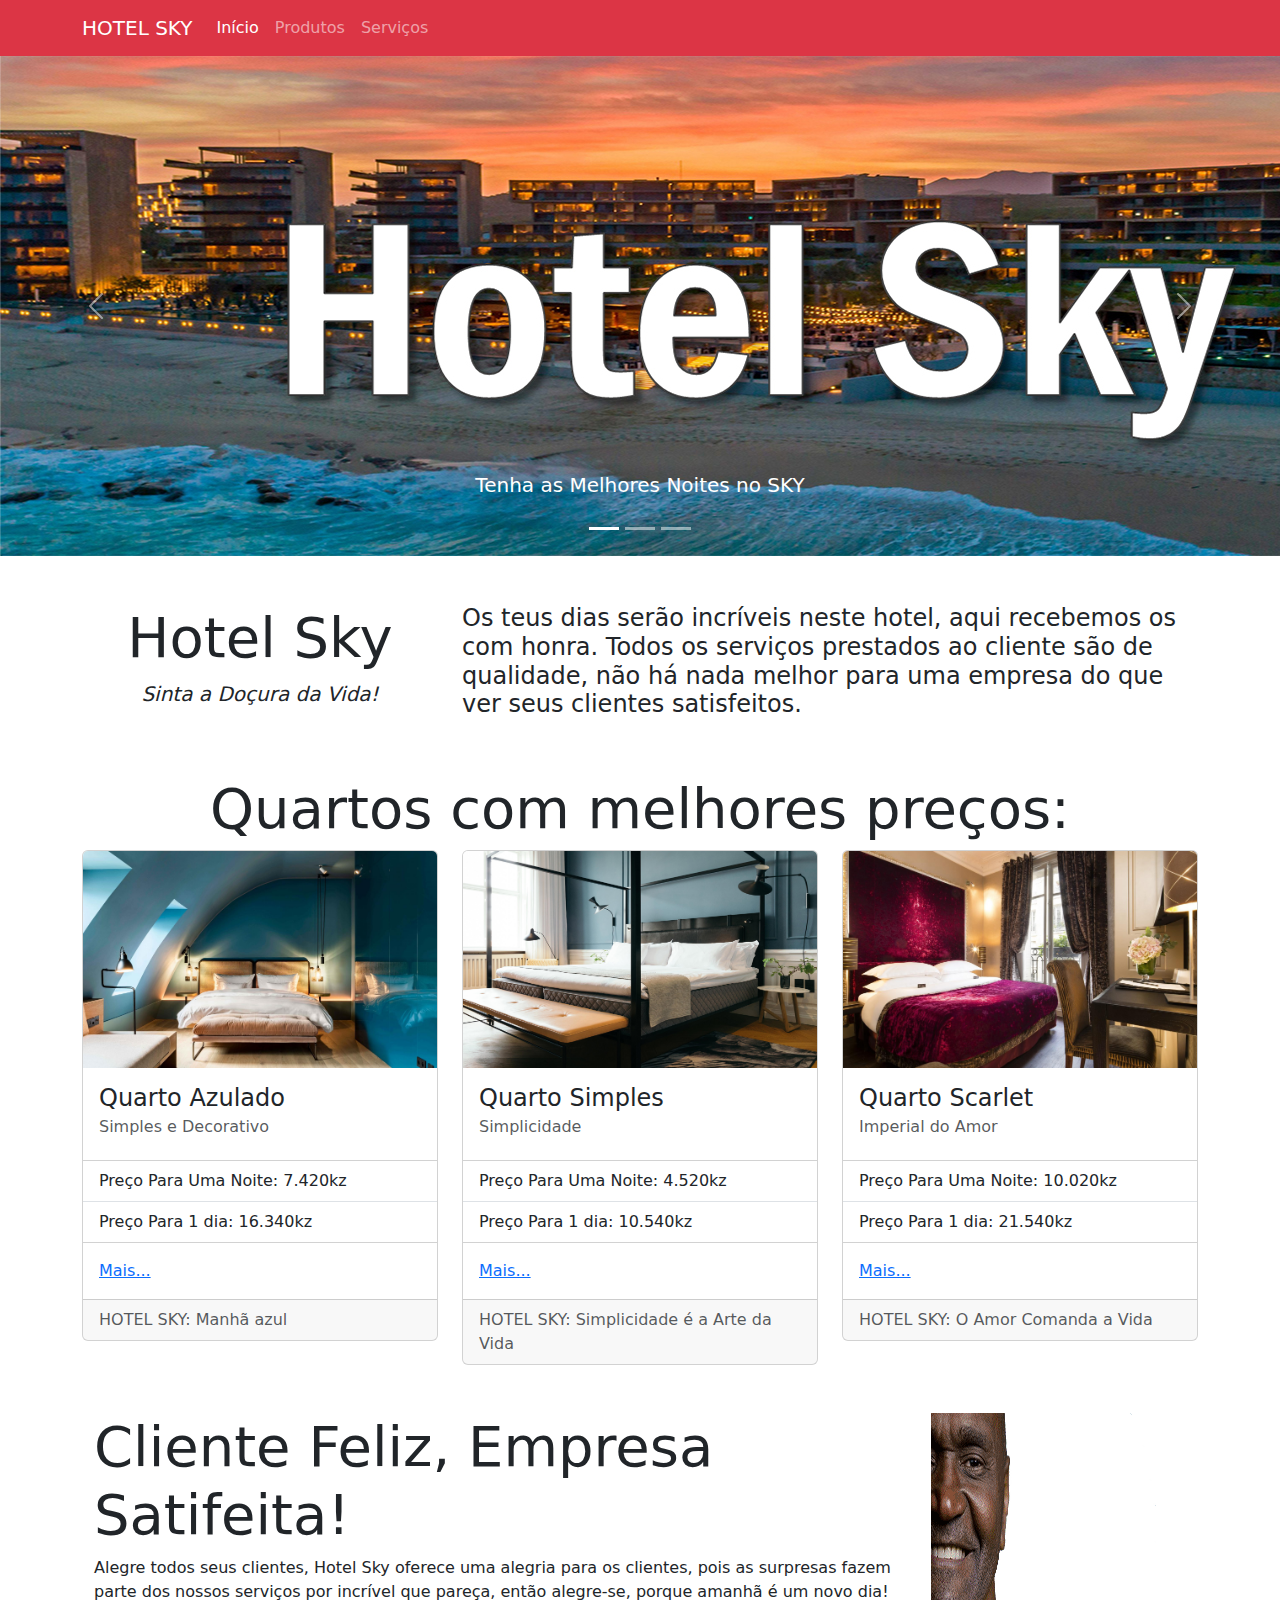
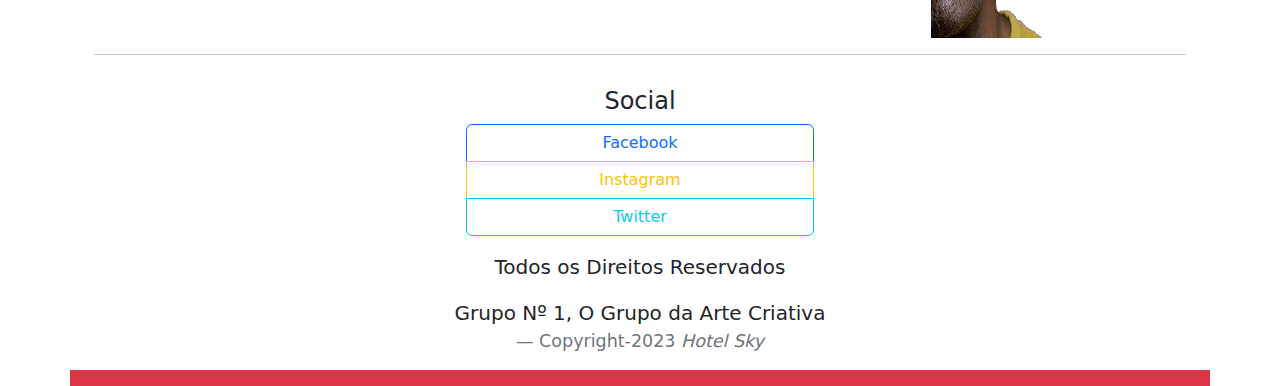
<file: index.html>
<!DOCTYPE html>
<html lang="pt">

<head>

    <meta charset="UTF-8">
    <meta http-equiv="X-UA-Compatible" content="IE=edge">
    <meta name="viewport" content="width=device-width, initial-scale=1.0">

    <link rel="stylesheet" href="css/bootstrap.css">

    <title>Menu</title>

</head>

<body>

    <nav class="navbar navbar-expand-lg navbar-dark bg-danger">
        <div class="container">
            <a class="navbar-brand" href="#">HOTEL SKY</a>
            <button class="navbar-toggler" type="button" data-bs-toggle="collapse"
                data-bs-target="#navbarSupportedContent" aria-controls="navbarSupportedContent" aria-expanded="false"
                aria-label="Toggle navigation">

                <span class="navbar-toggler-icon"></span>
            </button>

            <div class="collapse navbar-collapse" id="navbarSupportedContent">
                <ul class="navbar-nav me-auto mb-2 mb-lg-0">
                    <li class="nav-item">
                        <a class="nav-link active" aria-current="page" href="">Início</a>

                    </li>

                    <li class="nav-item">
                        <a class="nav-link" href="Produto.php">Produtos</a>
                    </li>

                    <li class="nav-item">
                        <a class="nav-link" href="Servico.html">Serviços</a>
                    </li>

                    </li>
                </ul>

            </div>
        </div>

    </nav>

    <div id="carousel" class="carousel slide" data-bs-ride="carousel">
        <div class="carousel-indicators">
            <button type="button" data-bs-target="#carousel" data-bs-slide-to="0" class="active" aria-current="true"
                aria-label="Slide 1"></button>

            <button type="button" data-bs-target="#carousel" data-bs-slide-to="1" aria-label="Slide 2"></button>
            <button type="button" data-bs-target="#carousel" data-bs-slide-to="2" aria-label="Slide 3"></button>
        </div>

        <div class="carousel-inner">
            <div class="carousel-item active">
                <img src="img/5.jpg" alt="d-block w-100" alt="" imagem>
                <div class="carousel-caption d-none d-md-block">

                    <p class="lead">Tenha as Melhores Noites no SKY</p>
                </div>
            </div>

            <div class="carousel-item">
                <img src="img/661.jpg" alt="d-block w-100" alt="" imagem>
                <div class="carousel-caption d-none d-md-block">

                    <p class="lead">No SKY, equilibras o corpo e espírito de viver.</p>
                </div>
            </div>

            <div class="carousel-item">
                <img src="img/88.jpg" alt="d-block w-100" alt="" imagem>
                <div class="carousel-caption d-none d-md-block">

                    <p class="lead">Acorde na companhia de óptima disposição ^_^ </p>
                </div>
            </div>

        </div>
        <button class="carousel-control-prev" type="button" data-bs-target="#carousel" data-bs-slide="prev">
            <span class="carousel-control-prev-icon" aria-hidden="true"></span>

            <span class="visually-hidden">Previous</span>
        </button>

        <button class="carousel-control-next" type="button" data-bs-target="#carousel" data-bs-slide="next">
            <span class="carousel-control-next-icon" aria-hidden="true"></span>

            <span class="visually-hidden">Next</span>
        </button>
    </div>

    <div class="container mt-5">
        <div class="row justify-content-center">
            <div class="text-center col-md-4">
                <h1 class="display-4">Hotel Sky</h1>

                <p class="lead"><b><i>Sinta a Doçura da Vida!</i></b></p>
            </div>
            
            <h4 class="text-justify col-md-8">

                Os teus dias serão incríveis neste hotel, aqui recebemos os com honra. Todos os serviços
                prestados ao cliente são de qualidade, não há nada melhor para uma empresa do que ver seus 
                clientes satisfeitos.
                
            </h4>

            <div class="container mt-5">
                <h1 class="text-center display-4">Quartos com melhores preços:</h1>
                <div class="row justify-content-sm-center">
                    <div class="col-sm-6 col-md-4">

                        <div class="card mb-5">
                            <img class="card-img-top" src="img/Quartos/1.jpg" alt="">
                            <div class="card-body">
                                <h4 class="card-title">Quarto Azulado</h4>
                                <h6 class="card-subtitle text-muted mb-2">Simples e Decorativo</h6>
                            </div>

                            <ul class="list-group list-group-flush">
                                <li class="list-group-item">Preço Para Uma Noite: 7.420kz</li>
                                <li class="list-group-item">Preço Para 1 dia: 16.340kz</li>
                            </ul>

                            <div class="card-body">
                                <a href="Produto.html" class="card-link">Mais...</a>
                            </div>

                            <div class="card-footer text-muted">
                                HOTEL SKY: Manhã azul
                            </div>
                        </div>
                    </div>

                    <div class="col-sm-6 col-md-4">
                        <div class="card mb-5">
                            <img class="card-img-top" src="img/Quartos/22.jpg" alt="">

                            <div class="card-body">
                                <h4 class="card-title">Quarto Simples</h4>
                                <h6 class="card-subtitle text-muted mb-2">Simplicidade</h6>
                            </div>

                            <ul class="list-group list-group-flush">
                                <li class="list-group-item">Preço Para Uma Noite: 4.520kz</li>
                                <li class="list-group-item">Preço Para 1 dia: 10.540kz</li>
                            </ul>

                            <div class="card-body">
                                <a href="Produto.html" class="card-link">Mais...</a>
                            </div>

                            <div class="card-footer text-muted">
                                HOTEL SKY: Simplicidade é a Arte da Vida
                            </div>
                        </div>
                    </div>

                    <div class="col-sm-6 col-md-4">
                        <div class="card mb-5">
                            <img class="card-img-top" src="img/Quartos/2.jpeg" alt="">

                            <div class="card-body">
                                <h4 class="card-title">Quarto Scarlet</h4>
                                <h6 class="card-subtitle text-muted mb-2">Imperial do Amor</h6>
                            </div>

                            <ul class="list-group list-group-flush">
                                <li class="list-group-item">Preço Para Uma Noite: 10.020kz</li>
                                <li class="list-group-item">Preço Para 1 dia: 21.540kz</li>
                            </ul>

                            <div class="card-body">
                                <a href="Produto.html" class="card-link">Mais...</a>
                            </div>

                            <div class="card-footer text-muted">
                                HOTEL SKY: O Amor Comanda a Vida
                            </div>
                        </div>
                    </div>
                </div>

                <div class="container">
                    <div class="row justify-content-sm-center">
                        <div class="col-sm-9">
                            <h1 class="display-4">Cliente Feliz, Empresa Satifeita!</h1>

                            <p class="text-justify">
                                Alegre todos seus clientes, Hotel Sky oferece uma alegria para os clientes, pois as surpresas fazem parte dos nossos serviços por incrível que pareça, então alegre-se, porque amanhã é um novo dia!

                            </p>
                        </div>

                        <div class="col-sm-3">
                            <img src="img/ClientSatisfei/AS.gif" alt="">
                        </div>
                    </div>
                </div>

                <footer class="container">
                    <div class="row justify-content-center">
                        <div class="col-12 mb-3">
                            <hr>
                        </div>

                        <div class="col-sm-4">
                            <h4 class="text-center">Social</h4>
                            <div class="btn-group-vertical btn-block w-100" role="group">

                                <a href="https://www.facebook.com/freddy.contreirais"
                                    class="btn btn-outline-primary">Facebook</a>
                                <a href="#" class="btn btn-outline-warning">Instagram</a>
                                <a href="#" class="btn btn-outline-info">Twitter</a>

                            </div>
                        </div>

                        <div class="col-12 mt-3">
                            <blockquote class="blockquote text-center">
                                <p>Todos os Direitos Reservados</p>
                                <p>Grupo Nº 1, O Grupo da Arte Criativa</p>

                                <div class="blockquote-footer">Copyright-2023<cite title="Título"> Hotel Sky</cite>
                                </div>
                            </blockquote>
                        </div>
                    </div>
                </footer>

            </div>

  

            <script src="js/bootstrap.js"></script>

    </nav>

    <nav class="navbar navbar-expand-lg navbar-dark bg-danger">
        <div class="container">

            <div class="collapse navbar-collapse" id="navbarSupportedContent">
                <ul class="navbar-nav me-auto mb-2 mb-lg-0">


            </div>
        </div>

    </nav>

</body>

</html>
</file>
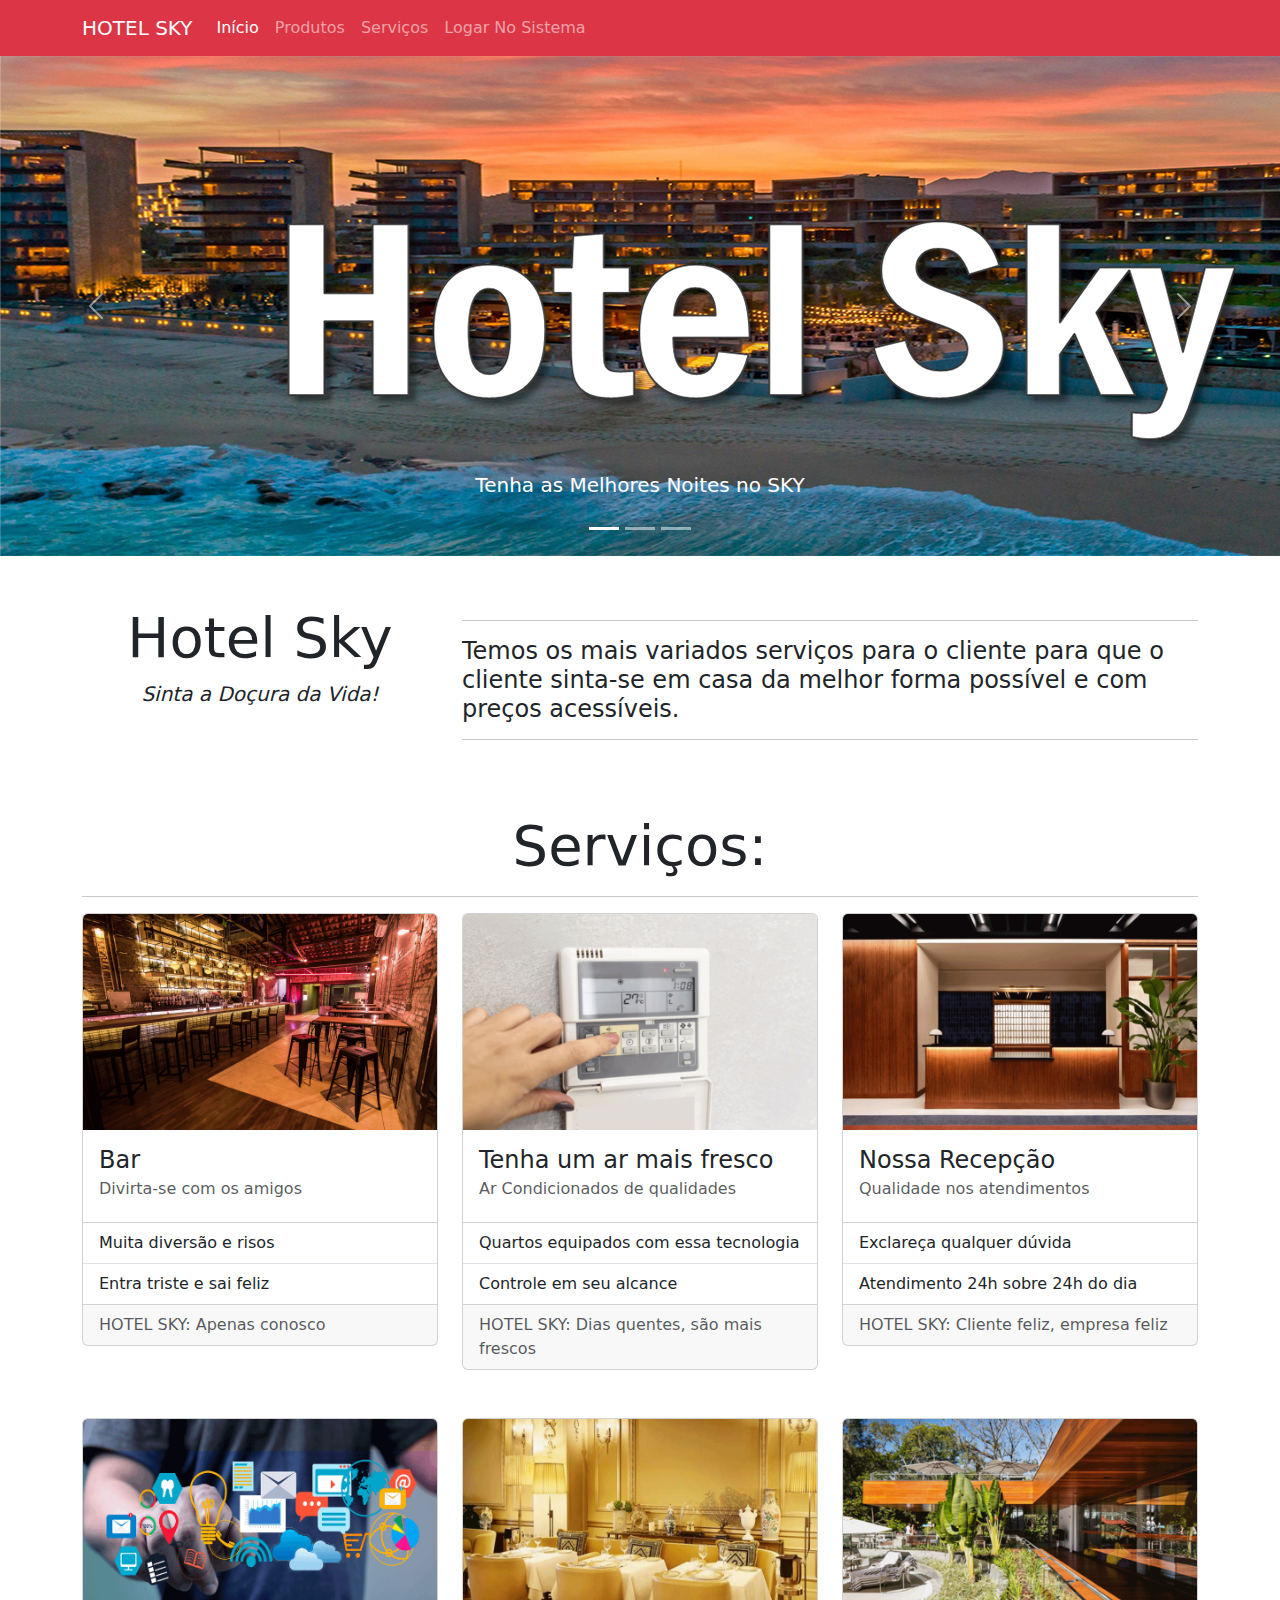
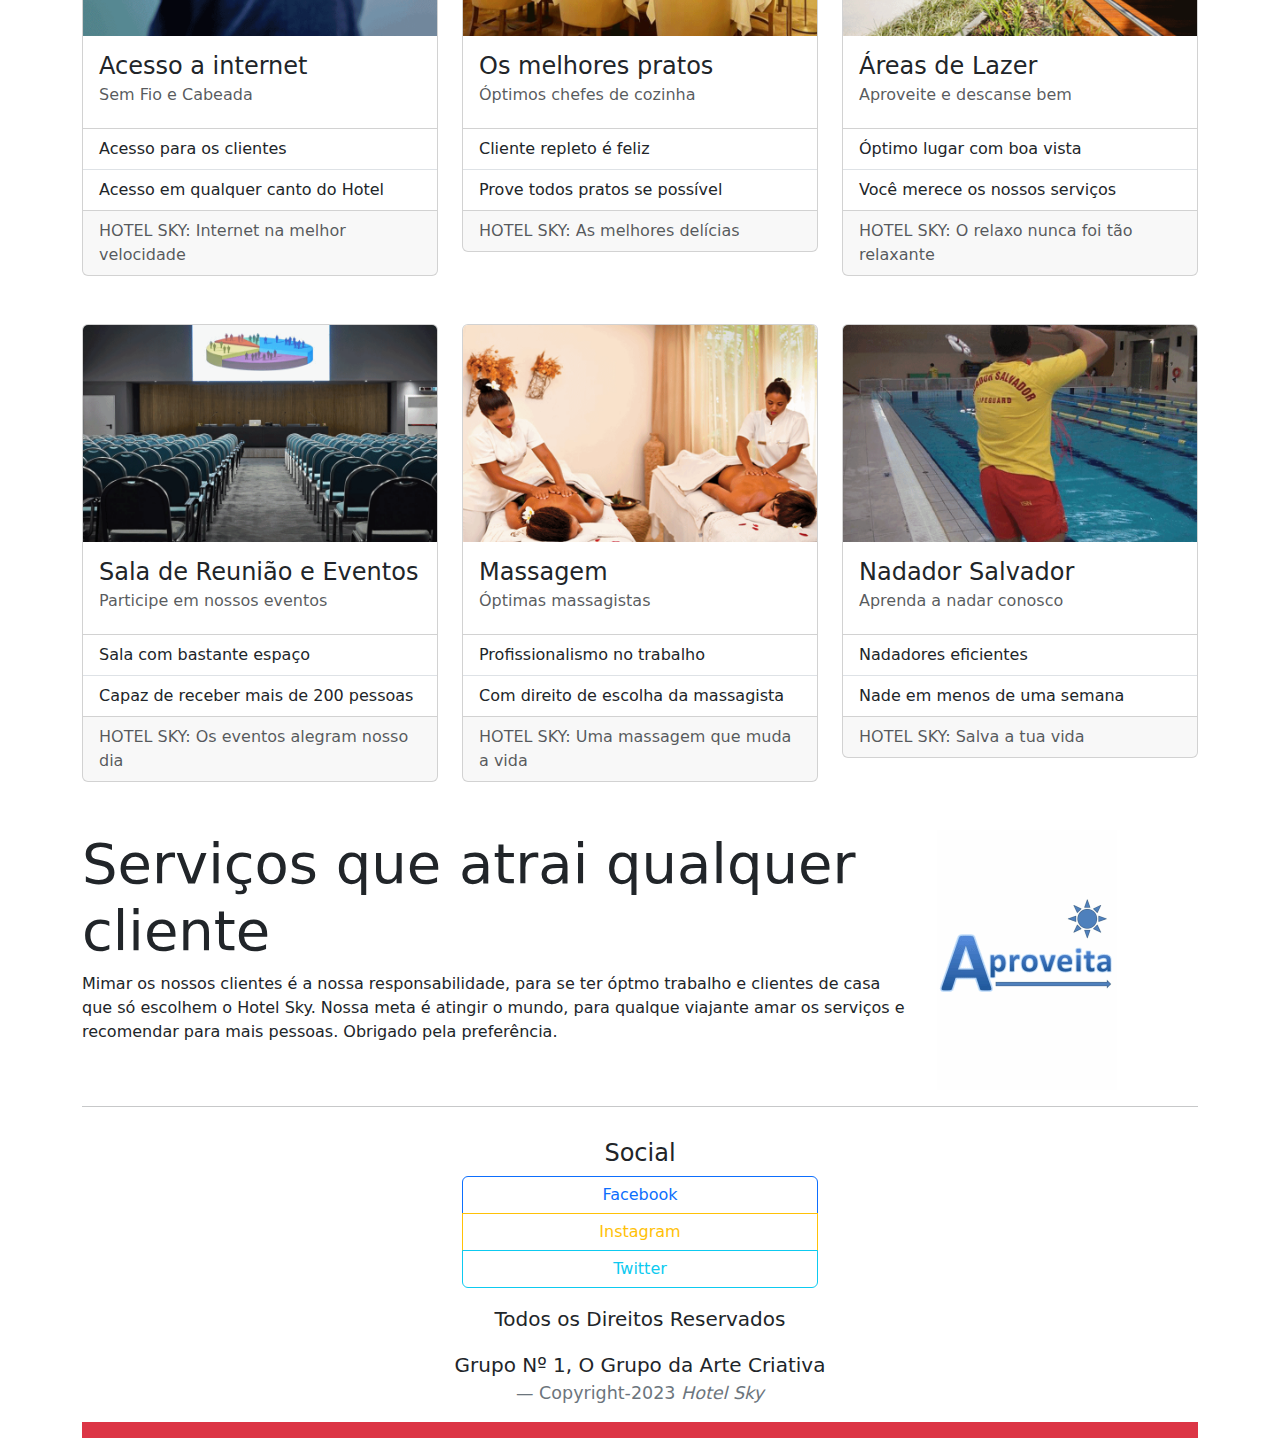
<file: Servico.html>
<!DOCTYPE html>
<html lang="pt">

<head>

    <meta charset="UTF-8">
    <meta http-equiv="X-UA-Compatible" content="IE=edge">
    <meta name="viewport" content="width=device-width, initial-scale=1.0">

    <link rel="stylesheet" href="css/bootstrap.css">

    <title>Serviços</title>

</head>

<body>

    <nav class="navbar navbar-expand-lg navbar-dark bg-danger">
        <div class="container">
            <a class="navbar-brand" href="#">HOTEL SKY</a>
            <button class="navbar-toggler" type="button" data-bs-toggle="collapse"
                data-bs-target="#navbarSupportedContent" aria-controls="navbarSupportedContent" aria-expanded="false"
                aria-label="Toggle navigation">

                <span class="navbar-toggler-icon"></span>
            </button>

            <div class="collapse navbar-collapse" id="navbarSupportedContent">
                <ul class="navbar-nav me-auto mb-2 mb-lg-0">
                    <li class="nav-item">
                        <a class="nav-link active" aria-current="page" href="index.html">Início</a>

                    </li>

                    <li class="nav-item">
                        <a class="nav-link" href="Produto.php">Produtos</a>
                    </li>

                    <li class="nav-item">
                        <a class="nav-link" href="#">Serviços</a>
                    </li>

                    <li class="nav-item">
                        <a class="nav-link" href="Login.php">Logar No Sistema</a>
                    </li>

                    </li>
                </ul>

            </div>
        </div>

    </nav>

    <div id="carousel" class="carousel slide" data-bs-ride="carousel">
        <div class="carousel-indicators">
            <button type="button" data-bs-target="#carousel" data-bs-slide-to="0" class="active" aria-current="true"
                aria-label="Slide 1"></button>

            <button type="button" data-bs-target="#carousel" data-bs-slide-to="1" aria-label="Slide 2"></button>
            <button type="button" data-bs-target="#carousel" data-bs-slide-to="2" aria-label="Slide 3"></button>
        </div>

        <div class="carousel-inner">
            <div class="carousel-item active">
                <img src="img/5.jpg" alt="d-block w-100" alt="" imagem>
                <div class="carousel-caption d-none d-md-block">

                    <p class="lead">Tenha as Melhores Noites no SKY</p>
                </div>
            </div>

            <div class="carousel-item">
                <img src="img/661.jpg" alt="d-block w-100" alt="" imagem>
                <div class="carousel-caption d-none d-md-block">

                    <p class="lead">No SKY, equilibras o corpo e espírito de viver.</p>
                </div>
            </div>

            <div class="carousel-item">
                <img src="img/88.jpg" alt="d-block w-100" alt="" imagem>
                <div class="carousel-caption d-none d-md-block">

                    <p class="lead">Acorde na companhia de óptima disposição ^_^ </p>
                </div>
            </div>

        </div>
        <button class="carousel-control-prev" type="button" data-bs-target="#carousel" data-bs-slide="prev">
            <span class="carousel-control-prev-icon" aria-hidden="true"></span>

            <span class="visually-hidden">Previous</span>
        </button>

        <button class="carousel-control-next" type="button" data-bs-target="#carousel" data-bs-slide="next">
            <span class="carousel-control-next-icon" aria-hidden="true"></span>

            <span class="visually-hidden">Next</span>
        </button>
    </div>

    <div class="container mt-5">
        <div class="row justify-content-center">
            <div class="text-center col-md-4">
                <h1 class="display-4">Hotel Sky</h1>

                <p class="lead"><b><i>Sinta a Doçura da Vida!</i></b></p>
            </div>
           
            <h4 class="text-justify col-md-8">
                <hr>
               Temos os mais variados serviços para o cliente para que o cliente sinta-se em casa da melhor forma possível e com preços acessíveis.
               <hr>
            </h4>

            <div class="container mt-5">
                <h1 class="text-center display-4">Serviços:</h1>
                <hr>
                <div class="row justify-content-sm-center">
                    <div class="col-sm-6 col-md-4">

                        <div class="card mb-5">
                            <img class="card-img-top" src="img/Bar/Bar.gif" alt="">
                            <div class="card-body">
                                <h4 class="card-title">Bar</h4>
                                <h6 class="card-subtitle text-muted mb-2">Divirta-se com os amigos</h6>
                            </div>

                            <ul class="list-group list-group-flush">
                                <li class="list-group-item">Muita diversão e risos</li>
                                <li class="list-group-item">Entra triste e sai feliz</li>
                            </ul>

                            <div class="card-footer text-muted">
                                HOTEL SKY: Apenas conosco
                            </div>
                        </div>
                    </div>

                    <div class="col-sm-6 col-md-4">
                        <div class="card mb-5">
                            <img class="card-img-top" src="img/ArCondi/Ar.gif" alt="">

                            <div class="card-body">
                                <h4 class="card-title">Tenha um ar mais fresco</h4>
                                <h6 class="card-subtitle text-muted mb-2">Ar Condicionados de qualidades</h6>
                            </div>

                            <ul class="list-group list-group-flush">
                                <li class="list-group-item">Quartos equipados com essa tecnologia</li>
                                <li class="list-group-item">Controle em seu alcance</li>
                            </ul>

                            <div class="card-footer text-muted">
                                HOTEL SKY: Dias quentes, são mais frescos
                            </div>
                        </div>
                    </div>

                    <div class="col-sm-6 col-md-4">
                        <div class="card mb-5">
                            <img class="card-img-top" src="img/Recepca/Recepc.gif" alt="">

                            <div class="card-body">
                                <h4 class="card-title">Nossa Recepção</h4>
                                <h6 class="card-subtitle text-muted mb-2">Qualidade nos atendimentos</h6>
                            </div>

                            <ul class="list-group list-group-flush">
                                <li class="list-group-item">Exclareça qualquer dúvida</li>
                                <li class="list-group-item">Atendimento 24h sobre 24h do dia</li>
                            </ul>

                            <div class="card-footer text-muted">
                                HOTEL SKY: Cliente feliz, empresa feliz
                            </div>
                        </div>
                    </div>

                    <div class="col-sm-6 col-md-4">
                        <div class="card mb-5">
                            <img class="card-img-top" src="img/internet/Inter.gif" alt="">
    
                            <div class="card-body">
                                <h4 class="card-title">Acesso a internet</h4>
                                <h6 class="card-subtitle text-muted mb-2">Sem Fio e Cabeada</h6>
                            </div>
    
                            <ul class="list-group list-group-flush">
                                <li class="list-group-item">Acesso para os clientes</li>
                                <li class="list-group-item">Acesso em qualquer canto do Hotel</li>
                            </ul>
    
                            <div class="card-footer text-muted">
                                HOTEL SKY: Internet na melhor velocidade
                            </div>
                        </div>
                    </div>

                    <div class="col-sm-6 col-md-4">
                        <div class="card mb-5">
                            <img class="card-img-top" src="img/Restauran/Restau.gif" alt="">
    
                            <div class="card-body">
                                <h4 class="card-title">Os melhores pratos</h4>
                                <h6 class="card-subtitle text-muted mb-2">Óptimos chefes de cozinha</h6>
                            </div>
    
                            <ul class="list-group list-group-flush">
                                <li class="list-group-item">Cliente repleto é feliz</li>
                                <li class="list-group-item">Prove todos pratos se possível</li>
                            </ul>
    
                            <div class="card-footer text-muted">
                                HOTEL SKY: As melhores delícias
                            </div>
                        </div>
                    </div>

                    <div class="col-sm-6 col-md-4">
                        <div class="card mb-5">
                            <img class="card-img-top" src="img/Lazer/Lazer.gif" alt="">
    
                            <div class="card-body">
                                <h4 class="card-title">Áreas de Lazer</h4>
                                <h6 class="card-subtitle text-muted mb-2">Aproveite e descanse bem</h6>
                            </div>
    
                            <ul class="list-group list-group-flush">
                                <li class="list-group-item">Óptimo lugar com boa vista</li>
                                <li class="list-group-item">Você merece os nossos serviços</li>
                            </ul>
    
                            <div class="card-footer text-muted">
                                HOTEL SKY: O relaxo nunca foi tão relaxante
                            </div>
                        </div>
                    </div>


                    <div class="col-sm-6 col-md-4">
                        <div class="card mb-5">
                            <img class="card-img-top" src="img/Reunio/Reun.gif" alt="">
    
                            <div class="card-body">
                                <h4 class="card-title">Sala de Reunião e Eventos</h4>
                                <h6 class="card-subtitle text-muted mb-2">Participe em nossos eventos</h6>
                            </div>
    
                            <ul class="list-group list-group-flush">
                                <li class="list-group-item">Sala com bastante espaço</li>
                                <li class="list-group-item">Capaz de receber mais de 200 pessoas</li>
                            </ul>
    
                            <div class="card-footer text-muted">
                                HOTEL SKY: Os eventos alegram nosso dia
                            </div>
                        </div>
                    </div>

                    <div class="col-sm-6 col-md-4">
                        <div class="card mb-5">
                            <img class="card-img-top" src="img/Massage/Massag.gif" alt="">
    
                            <div class="card-body">
                                <h4 class="card-title">Massagem</h4>
                                <h6 class="card-subtitle text-muted mb-2">Óptimas massagistas</h6>
                            </div>
    
                            <ul class="list-group list-group-flush">
                                <li class="list-group-item">Profissionalismo no trabalho</li>
                                <li class="list-group-item">Com direito de escolha da massagista</li>
                            </ul>
    
                            <div class="card-footer text-muted">
                                HOTEL SKY: Uma massagem que muda a vida
                            </div>
                        </div>
                    </div>

                    <div class="col-sm-6 col-md-4">
                        <div class="card mb-5">
                            <img class="card-img-top" src="img/NadadSalva/NadadSSalv.gif" alt="">
    
                            <div class="card-body">
                                <h4 class="card-title">Nadador Salvador</h4>
                                <h6 class="card-subtitle text-muted mb-2">Aprenda a nadar conosco</h6>
                            </div>
    
                            <ul class="list-group list-group-flush">
                                <li class="list-group-item">Nadadores eficientes</li>
                                <li class="list-group-item">Nade em menos de uma semana</li>
                            </ul>
    
                            <div class="card-footer text-muted">
                                HOTEL SKY: Salva a tua vida
                            </div>
                        </div>
                    </div>



                </div>
            </div>



                <div class="container">
                    <div class="row justify-content-sm-center">
                        <div class="col-sm-9">
                            <h1 class="display-4">Serviços que atrai qualquer cliente</h1>

                            <p class="text-justify">
                                Mimar os nossos clientes é a nossa responsabilidade, para se ter óptmo trabalho e clientes de casa que só escolhem o Hotel Sky. Nossa meta é atingir o mundo, para qualque viajante amar os serviços e recomendar para mais pessoas. Obrigado pela preferência.

                            </p>
                        </div>

                        <div class="col-sm-3">
                            <img src="img/Fundos/Gifs/Publicidades.gif" alt="">
                        </div>
                    </div>
                </div>

                <footer class="container">
                    <div class="row justify-content-center">
                        <div class="col-12 mb-3">
                            <hr>
                        </div>

                        <div class="col-sm-4">
                            <h4 class="text-center">Social</h4>
                            <div class="btn-group-vertical btn-block w-100" role="group">

                                <a href="https://www.facebook.com/freddy.contreirais"
                                    class="btn btn-outline-primary">Facebook</a>
                                <a href="#" class="btn btn-outline-warning">Instagram</a>
                                <a href="#" class="btn btn-outline-info">Twitter</a>

                            </div>
                        </div>

                        <div class="col-12 mt-3">
                            <blockquote class="blockquote text-center">
                                <p>Todos os Direitos Reservados</p>
                                <p>Grupo Nº 1, O Grupo da Arte Criativa</p>

                                <div class="blockquote-footer">Copyright-2023<cite title="Título"> Hotel Sky</cite>
                                </div>
                            </blockquote>
                        </div>
                    </div>
                </footer>

            </div>
            <script src="js/bootstrap.js"></script>


            <nav class="navbar navbar-expand-lg navbar-dark bg-danger">
                <div class="container">
        
                    <div class="collapse navbar-collapse" id="navbarSupportedContent">
                        <ul class="navbar-nav me-auto mb-2 mb-lg-0">
        
        
                    </div>
                </div>
        
            </nav>

            
</body>

</html>
</file>
